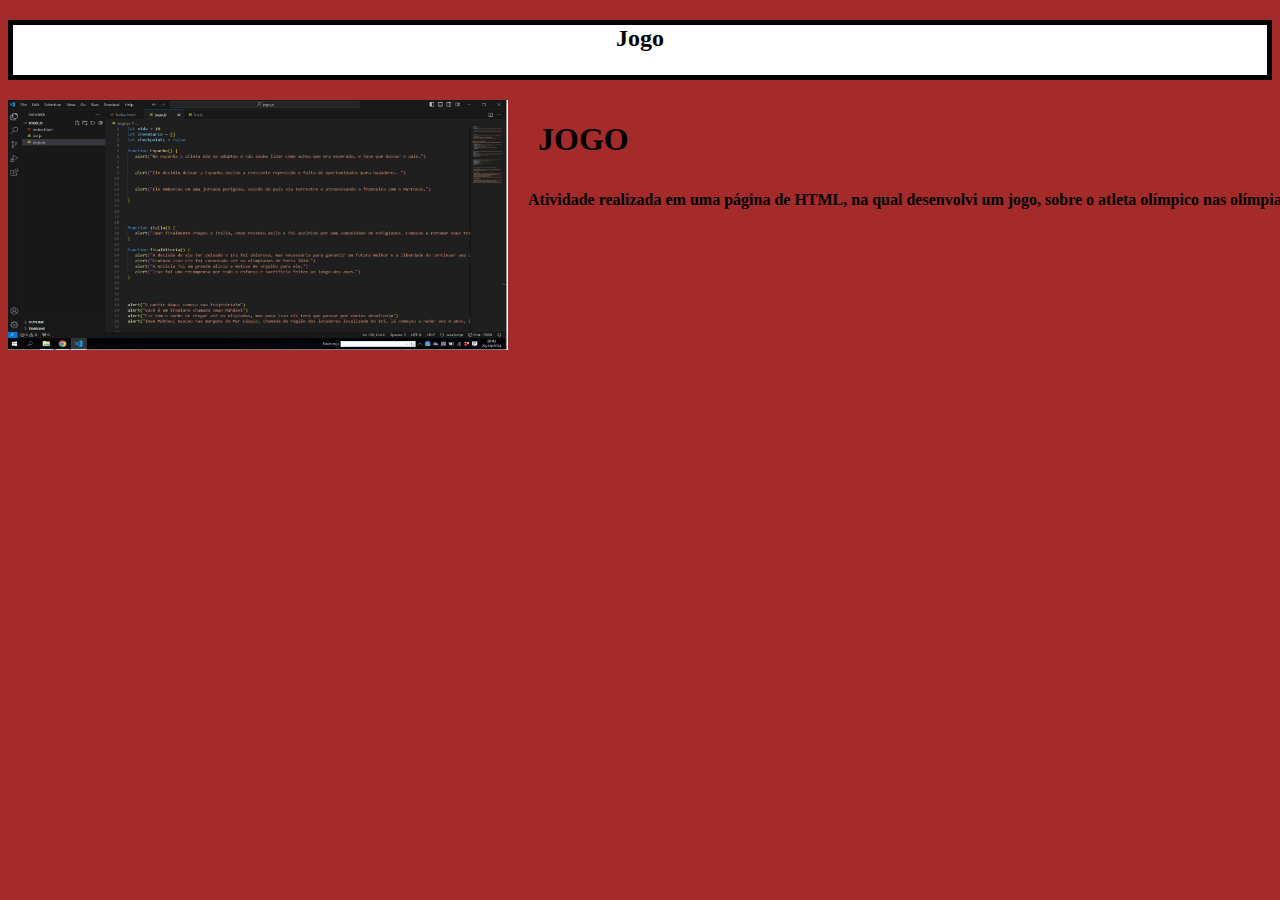
<file: portfólio/jogo.html>
<!DOCTYPE html>
<html lang="en">
<head>
    <meta charset="UTF-8">
    <meta name="viewport" content="width=device-width, initial-scale=1.0">
    <title>Document</title>
    <link rel="stylesheet" href="stylegaleria.css">
</head>
<body>
    
    <h2 id="h3">Jogo</h2>

    <div>
        
        <div class="jogo">
            <img id="jogo" src="jogo.jpg" alt="image"> <br> <h1>JOGO</h1>
            <h4>Atividade realizada em uma página de HTML, na qual desenvolvi um jogo, sobre o atleta olímpico nas olímpiadas de Paris.</h4>
         
        </div>
        




    </div>
</file>
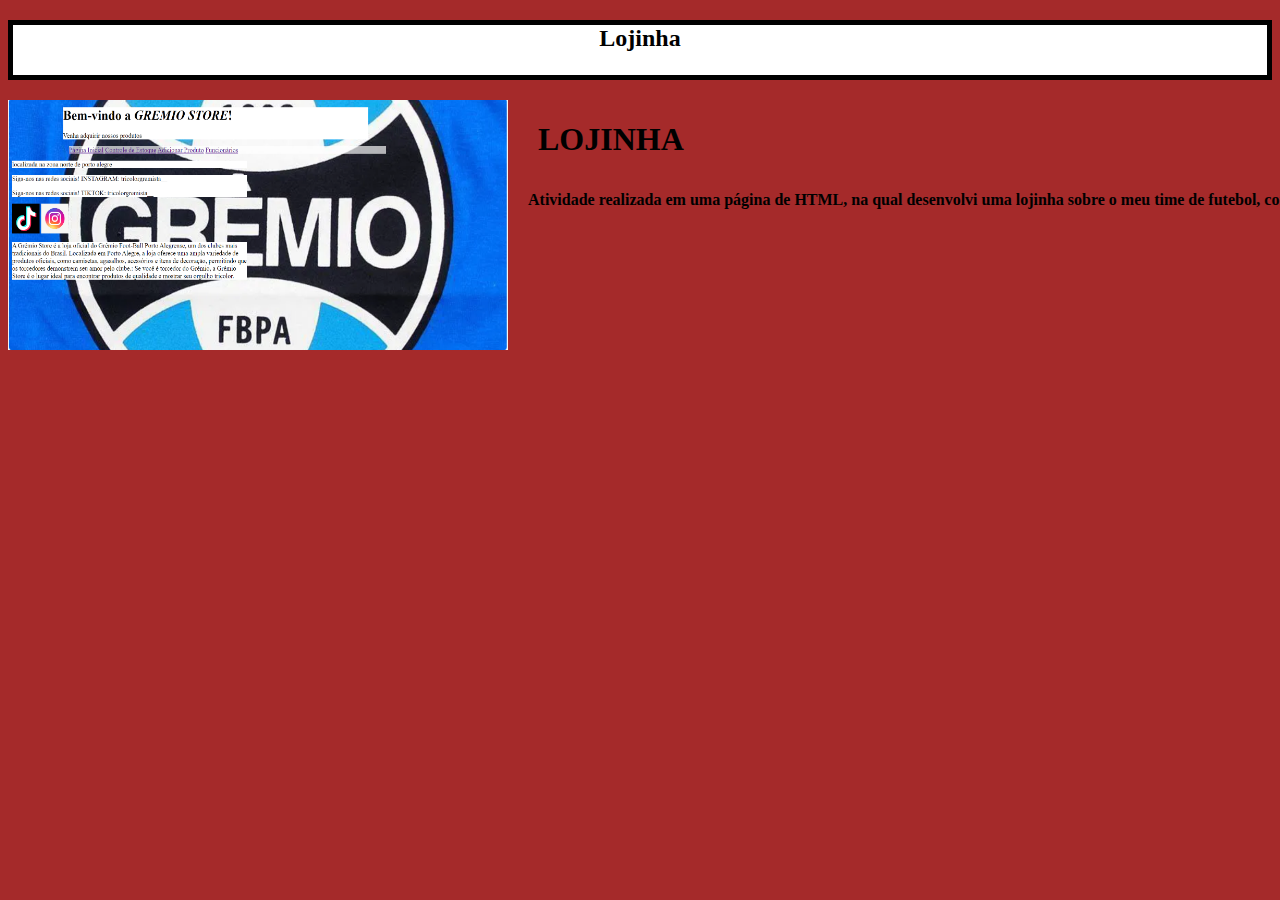
<file: portfólio/lojinha.html>
<!DOCTYPE html>
<html lang="en">
<head>
    <meta charset="UTF-8">
    <meta name="viewport" content="width=device-width, initial-scale=1.0">
    <title>Document</title>
    <link rel="stylesheet" href="stylegaleria.css">
</head>
<body>
    
    <h2 id="h3">Lojinha</h2>

    
        
        <div class="lojinha">
            <img id="lojinha" src="lojinha.png" alt="image"> <br> <h1>LOJINHA</h1>
            <h4>Atividade realizada em uma página de HTML, na qual desenvolvi uma lojinha sobre o meu time de futebol, com vários produtos dentro dela.</h4>
           
        </div>




    </div>
</file>
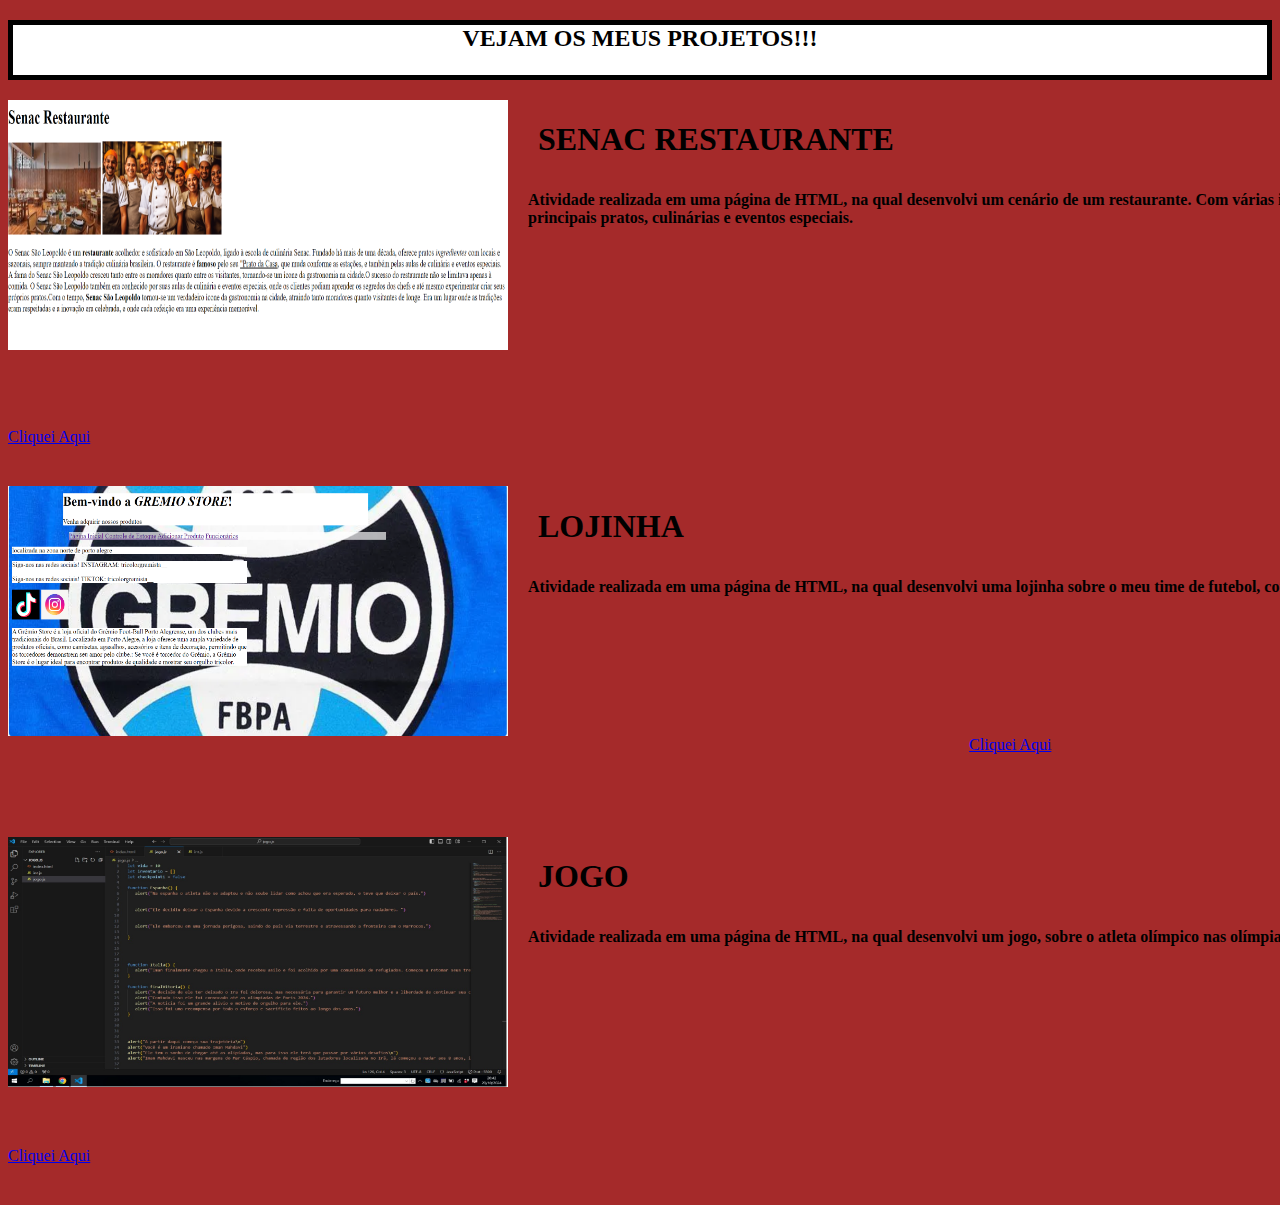
<file: portfólio/projetos.html>
<!DOCTYPE html>
<html lang="en">
<head>
    <meta charset="UTF-8">
    <meta name="viewport" content="width=device-width, initial-scale=1.0">
    <title>Document</title>
    <link rel="stylesheet" href="stylegaleria.css">
</head>
<body>
    
    <h2 id="h3">VEJAM OS MEUS PROJETOS!!!</h2>

    <div>
        <div class="restaurante">
            <img id="restaurante" src="restaurante.png" alt="image"> <h1>SENAC RESTAURANTE</h1>
            <h4 id="h4">Atividade realizada em uma página de HTML, na qual desenvolvi um cenário de um restaurante. Com várias informações de como funciona e aonde é localizado o restaurante, os principais pratos, culinárias e eventos especiais.</h4>
            <a href="restaurante.html">Cliquei Aqui</a>
        </div>
        
        <div class="lojinha">
            <img id="lojinha" src="lojinha.png" alt="image"> <br> <h1>LOJINHA</h1>
            <h4>Atividade realizada em uma página de HTML, na qual desenvolvi uma lojinha sobre o meu time de futebol, com vários produtos dentro dela.</h4>
            <a href="lojinha.html">Cliquei Aqui</a>
        </div>

        <div class="jogo">
            <img id="jogo" src="jogo.jpg" alt="image"> <br> <h1>JOGO</h1>
            <h4>Atividade realizada em uma página de HTML, na qual desenvolvi um jogo, sobre o atleta olímpico nas olímpiadas de Paris. A trajetória, os caminhos e como ele chegou até o local.</h4>
            <a href="jogo.html">Cliquei Aqui</a>
        </div>
        




    </div>
</file>
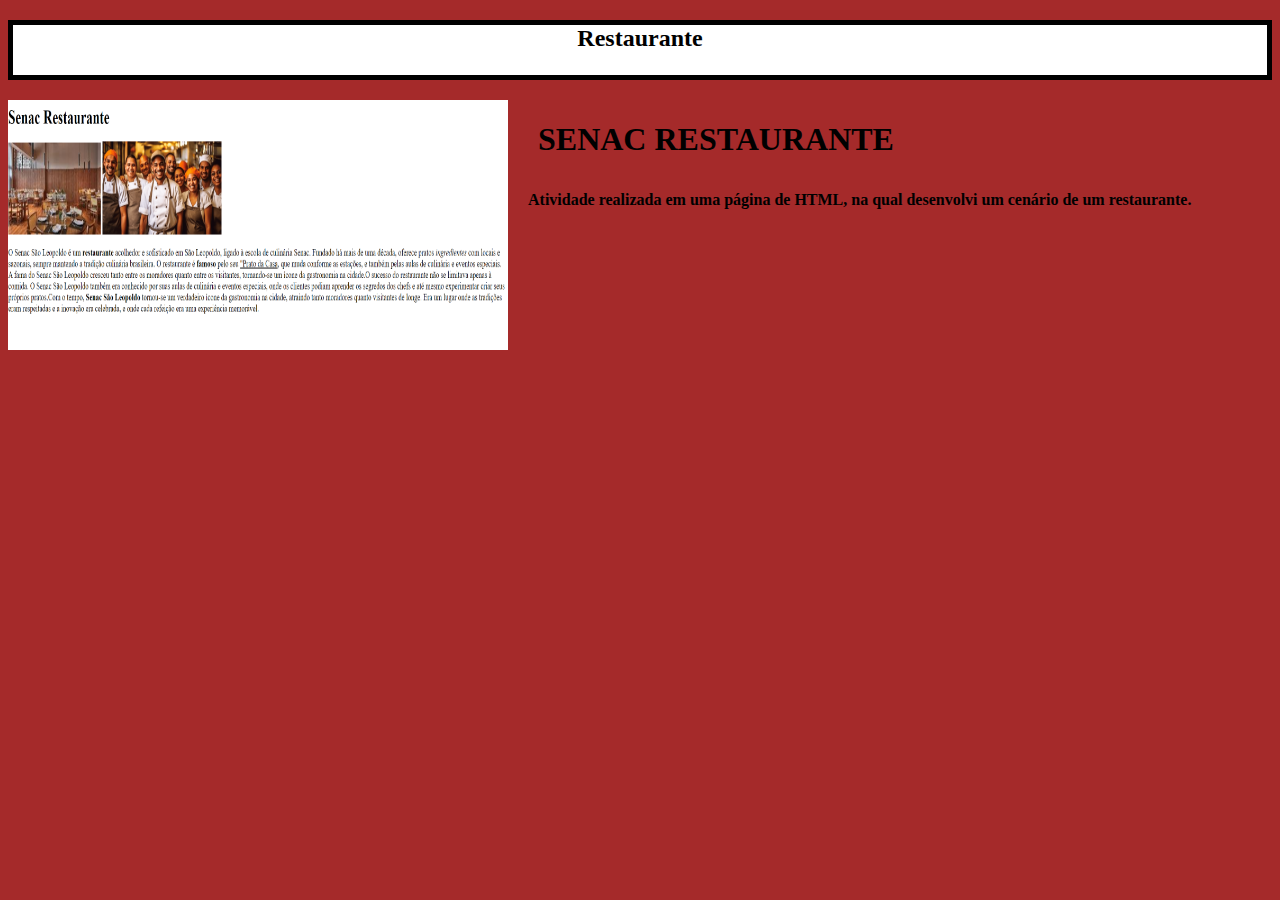
<file: portfólio/restaurante.html>
<!DOCTYPE html>
<html lang="en">
<head>
    <meta charset="UTF-8">
    <meta name="viewport" content="width=device-width, initial-scale=1.0">
    <title>Document</title>
    <link rel="stylesheet" href="stylegaleria.css">
</head>
<body>
    
    <h2 id="h3">Restaurante</h2>

    <div>
        <div class="restaurante">
            <img id="restaurante" src="restaurante.png" alt="image"> <h1>SENAC RESTAURANTE</h1>
            <h4 id="h4">Atividade realizada em uma página de HTML, na qual desenvolvi um cenário de um restaurante.</h4>

        </div>
        
        
        




    </div>
</file>
<file: portfólio/stylegaleria.css>
#h3{

    border: 5px solid black;
    background-color:white;
    text-align: center;
    height: 50px;
}
body{

    background-color:brown;
}
#restaurante{

    width: 500px;
    height: 250px;
}
#lojinha{

    width: 500px;
    height: 250px;
}
#jogo{

    width: 500px;
    height: 250px;
}

.restaurante, .lojinha, .jogo{
    display: flex;
    flex-direction: row;
    margin-bottom: 40px;
    flex-wrap: wrap;
    h1{
        margin-left: 30px;
    }
    h4{
        position: relative;
        left: 520px;
        bottom: 180px;
    }
}
</file>
